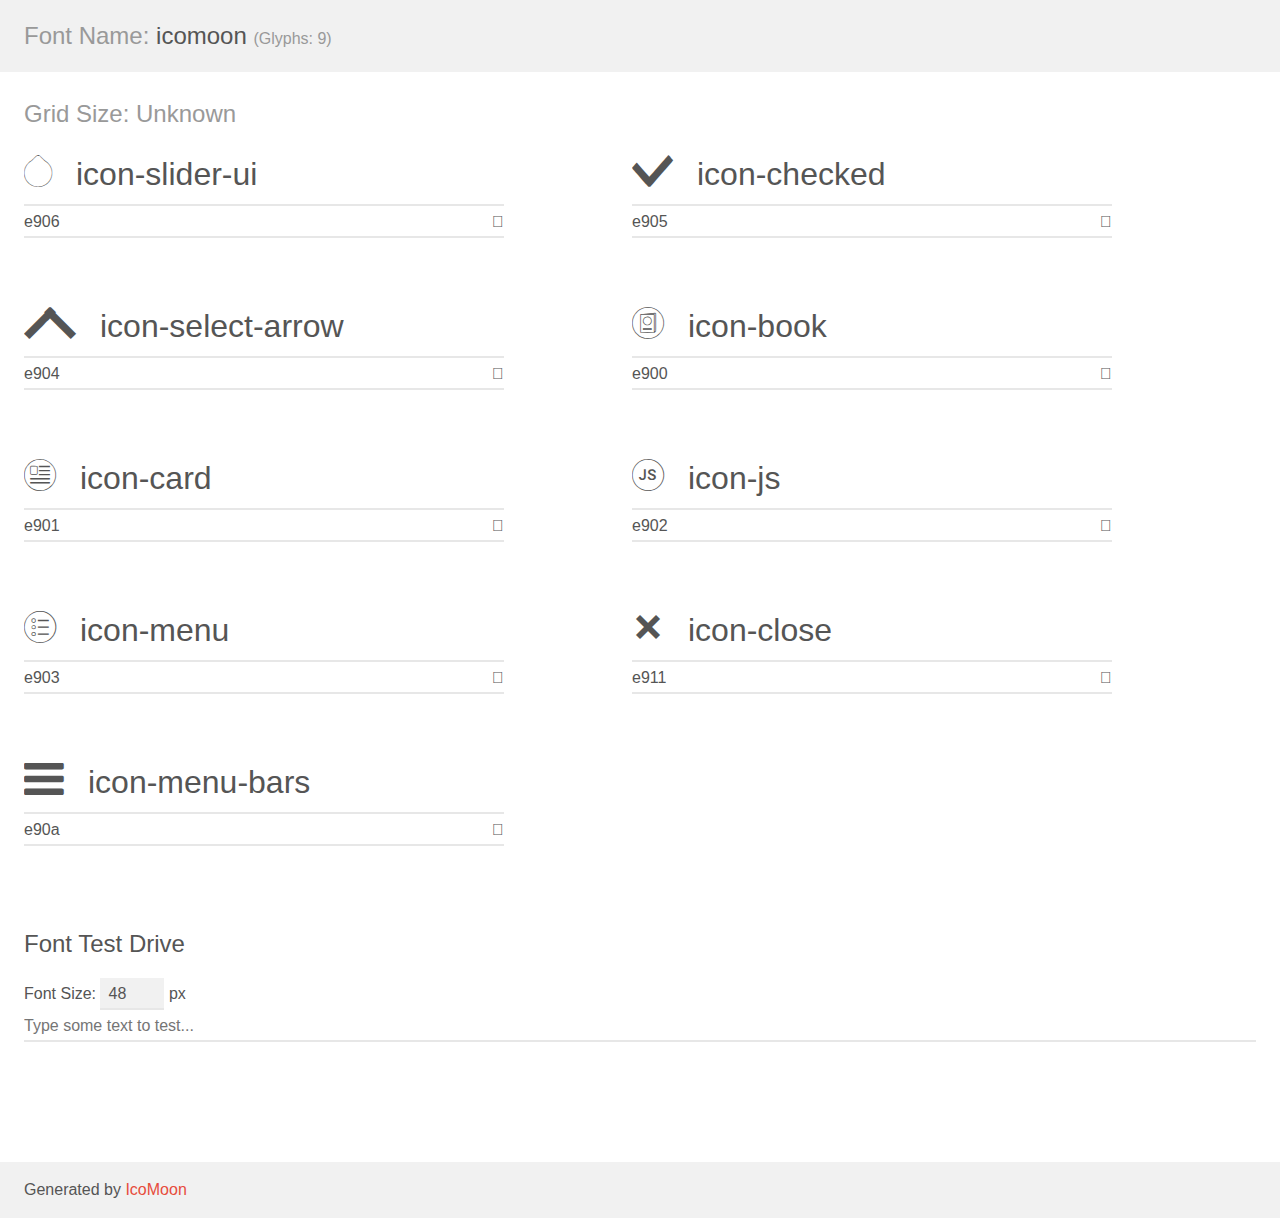
<file: fonts/icomoon/demo.html>
<!doctype html>
<html>
<head>
    <meta charset="utf-8">
    <title>IcoMoon Demo</title>
    <meta name="description" content="An Icon Font Generated By IcoMoon.io">
    <meta name="viewport" content="width=device-width, initial-scale=1">
    <link rel="stylesheet" href="demo-files/demo.css">
    <link rel="stylesheet" href="style.css"></head>
<body>
    <div class="bgc1 clearfix">
        <h1 class="mhmm mvm"><span class="fgc1">Font Name:</span> icomoon <small class="fgc1">(Glyphs:&nbsp;9)</small></h1>
    </div>
    <div class="clearfix mhl ptl">
        <h1 class="mvm mtn fgc1">Grid Size: Unknown</h1>
        <div class="glyph fs1">
            <div class="clearfix bshadow0 pbs">
                <span class="icon-slider-ui">
                
                </span>
                <span class="mls"> icon-slider-ui</span>
            </div>
            <fieldset class="fs0 size1of1 clearfix hidden-false">
                <input type="text" readonly value="e906" class="unit size1of2" />
                <input type="text" maxlength="1" readonly value="&#xe906;" class="unitRight size1of2 talign-right" />
            </fieldset>
            <div class="fs0 bshadow0 clearfix hidden-true">
                <span class="unit pvs fgc1">liga: </span>
                <input type="text" readonly value="" class="liga unitRight" />
            </div>
        </div>
        <div class="glyph fs1">
            <div class="clearfix bshadow0 pbs">
                <span class="icon-checked">
                
                </span>
                <span class="mls"> icon-checked</span>
            </div>
            <fieldset class="fs0 size1of1 clearfix hidden-false">
                <input type="text" readonly value="e905" class="unit size1of2" />
                <input type="text" maxlength="1" readonly value="&#xe905;" class="unitRight size1of2 talign-right" />
            </fieldset>
            <div class="fs0 bshadow0 clearfix hidden-true">
                <span class="unit pvs fgc1">liga: </span>
                <input type="text" readonly value="" class="liga unitRight" />
            </div>
        </div>
        <div class="glyph fs1">
            <div class="clearfix bshadow0 pbs">
                <span class="icon-select-arrow">
                
                </span>
                <span class="mls"> icon-select-arrow</span>
            </div>
            <fieldset class="fs0 size1of1 clearfix hidden-false">
                <input type="text" readonly value="e904" class="unit size1of2" />
                <input type="text" maxlength="1" readonly value="&#xe904;" class="unitRight size1of2 talign-right" />
            </fieldset>
            <div class="fs0 bshadow0 clearfix hidden-true">
                <span class="unit pvs fgc1">liga: </span>
                <input type="text" readonly value="" class="liga unitRight" />
            </div>
        </div>
        <div class="glyph fs1">
            <div class="clearfix bshadow0 pbs">
                <span class="icon-book">
                
                </span>
                <span class="mls"> icon-book</span>
            </div>
            <fieldset class="fs0 size1of1 clearfix hidden-false">
                <input type="text" readonly value="e900" class="unit size1of2" />
                <input type="text" maxlength="1" readonly value="&#xe900;" class="unitRight size1of2 talign-right" />
            </fieldset>
            <div class="fs0 bshadow0 clearfix hidden-true">
                <span class="unit pvs fgc1">liga: </span>
                <input type="text" readonly value="" class="liga unitRight" />
            </div>
        </div>
        <div class="glyph fs1">
            <div class="clearfix bshadow0 pbs">
                <span class="icon-card">
                
                </span>
                <span class="mls"> icon-card</span>
            </div>
            <fieldset class="fs0 size1of1 clearfix hidden-false">
                <input type="text" readonly value="e901" class="unit size1of2" />
                <input type="text" maxlength="1" readonly value="&#xe901;" class="unitRight size1of2 talign-right" />
            </fieldset>
            <div class="fs0 bshadow0 clearfix hidden-true">
                <span class="unit pvs fgc1">liga: </span>
                <input type="text" readonly value="" class="liga unitRight" />
            </div>
        </div>
        <div class="glyph fs1">
            <div class="clearfix bshadow0 pbs">
                <span class="icon-js">
                
                </span>
                <span class="mls"> icon-js</span>
            </div>
            <fieldset class="fs0 size1of1 clearfix hidden-false">
                <input type="text" readonly value="e902" class="unit size1of2" />
                <input type="text" maxlength="1" readonly value="&#xe902;" class="unitRight size1of2 talign-right" />
            </fieldset>
            <div class="fs0 bshadow0 clearfix hidden-true">
                <span class="unit pvs fgc1">liga: </span>
                <input type="text" readonly value="" class="liga unitRight" />
            </div>
        </div>
        <div class="glyph fs1">
            <div class="clearfix bshadow0 pbs">
                <span class="icon-menu">
                
                </span>
                <span class="mls"> icon-menu</span>
            </div>
            <fieldset class="fs0 size1of1 clearfix hidden-false">
                <input type="text" readonly value="e903" class="unit size1of2" />
                <input type="text" maxlength="1" readonly value="&#xe903;" class="unitRight size1of2 talign-right" />
            </fieldset>
            <div class="fs0 bshadow0 clearfix hidden-true">
                <span class="unit pvs fgc1">liga: </span>
                <input type="text" readonly value="" class="liga unitRight" />
            </div>
        </div>
        <div class="glyph fs1">
            <div class="clearfix bshadow0 pbs">
                <span class="icon-close">
                
                </span>
                <span class="mls"> icon-close</span>
            </div>
            <fieldset class="fs0 size1of1 clearfix hidden-false">
                <input type="text" readonly value="e911" class="unit size1of2" />
                <input type="text" maxlength="1" readonly value="&#xe911;" class="unitRight size1of2 talign-right" />
            </fieldset>
            <div class="fs0 bshadow0 clearfix hidden-true">
                <span class="unit pvs fgc1">liga: </span>
                <input type="text" readonly value="" class="liga unitRight" />
            </div>
        </div>
        <div class="glyph fs1">
            <div class="clearfix bshadow0 pbs">
                <span class="icon-menu-bars">
                
                </span>
                <span class="mls"> icon-menu-bars</span>
            </div>
            <fieldset class="fs0 size1of1 clearfix hidden-false">
                <input type="text" readonly value="e90a" class="unit size1of2" />
                <input type="text" maxlength="1" readonly value="&#xe90a;" class="unitRight size1of2 talign-right" />
            </fieldset>
            <div class="fs0 bshadow0 clearfix hidden-true">
                <span class="unit pvs fgc1">liga: </span>
                <input type="text" readonly value="" class="liga unitRight" />
            </div>
        </div>
    </div>

    <!--[if gt IE 8]><!-->
    <div class="mhl clearfix mbl">
        <h1>Font Test Drive</h1>
        <label>
            Font Size: <input id="fontSize" type="number" class="textbox0 mbm"
            min="8" value="48" />
            px
        </label>
        <input id="testText" type="text" class="phl size1of1 mvl"
        placeholder="Type some text to test..." value=""/>
        <div id="testDrive" class="icon-">&nbsp;
        </div>
    </div>
    <!--<![endif]-->
    <div class="bgc1 clearfix">
        <p class="mhl">Generated by <a href="https://icomoon.io/app">IcoMoon</a></p>
    </div>

    <script src="demo-files/demo.js"></script>
</body>
</html>
</file>
<file: fonts/icomoon/demo-files/demo.css>
body {
  padding: 0;
  margin: 0;
  font-family: sans-serif;
  font-size: 1em;
  line-height: 1.5;
  color: #555;
  background: #fff;
}
h1 {
  font-size: 1.5em;
  font-weight: normal;
}
small {
  font-size: .66666667em;
}
a {
  color: #e74c3c;
  text-decoration: none;
}
a:hover, a:focus {
  box-shadow: 0 1px #e74c3c;
}
.bshadow0, input {
  box-shadow: inset 0 -2px #e7e7e7;
}
input:hover {
  box-shadow: inset 0 -2px #ccc;
}
input, fieldset {
  font-family: sans-serif;
  font-size: 1em;
  margin: 0;
  padding: 0;
  border: 0;
}
input {
  color: inherit;
  line-height: 1.5;
  height: 1.5em;
  padding: .25em 0;
}
input:focus {
  outline: none;
  box-shadow: inset 0 -2px #449fdb;
}
.glyph {
  font-size: 16px;
  width: 15em;
  padding-bottom: 1em;
  margin-right: 4em;
  margin-bottom: 1em;
  float: left;
  overflow: hidden;
}
.liga {
  width: 80%;
  width: calc(100% - 2.5em);
}
.talign-right {
  text-align: right;
}
.talign-center {
  text-align: center;
}
.bgc1 {
  background: #f1f1f1;
}
.fgc1 {
  color: #999;
}
.fgc0 {
  color: #000;
}
p {
  margin-top: 1em;
  margin-bottom: 1em;
}
.mvm {
  margin-top: .75em;
  margin-bottom: .75em;
}
.mtn {
  margin-top: 0;
}
.mtl, .mal {
  margin-top: 1.5em;
}
.mbl, .mal {
  margin-bottom: 1.5em;
}
.mal, .mhl {
  margin-left: 1.5em;
  margin-right: 1.5em;
}
.mhmm {
  margin-left: 1em;
  margin-right: 1em;
}
.mls {
  margin-left: .25em;
}
.ptl {
  padding-top: 1.5em;
}
.pbs, .pvs {
  padding-bottom: .25em;
}
.pvs, .pts {
  padding-top: .25em;
}
.unit {
  float: left;
}
.unitRight {
  float: right;
}
.size1of2 {
  width: 50%;
}
.size1of1 {
  width: 100%;
}
.clearfix:before, .clearfix:after {
  content: " ";
  display: table;
}
.clearfix:after {
  clear: both;
}
.hidden-true {
  display: none;
}
.textbox0 {
  width: 3em;
  background: #f1f1f1;
  padding: .25em .5em;
  line-height: 1.5;
  height: 1.5em;
}
#testDrive {
  display: block;
  padding-top: 24px;
  line-height: 1.5;
}
.fs0 {
  font-size: 16px;
}
.fs1 {
  font-size: 32px;
}
</file>
<file: fonts/icomoon/style.css>
@font-face {
  font-family: 'icomoon';
  src:  url('fonts/icomoon.eot?lhnqln');
  src:  url('fonts/icomoon.eot?lhnqln#iefix') format('embedded-opentype'),
    url('fonts/icomoon.ttf?lhnqln') format('truetype'),
    url('fonts/icomoon.woff?lhnqln') format('woff'),
    url('fonts/icomoon.svg?lhnqln#icomoon') format('svg');
  font-weight: normal;
  font-style: normal;
}

[class^="icon-"], [class*=" icon-"] {
  /* use !important to prevent issues with browser extensions that change fonts */
  font-family: 'icomoon' !important;
  speak: none;
  font-style: normal;
  font-weight: normal;
  font-variant: normal;
  text-transform: none;
  line-height: 1;

  /* Better Font Rendering =========== */
  -webkit-font-smoothing: antialiased;
  -moz-osx-font-smoothing: grayscale;
}

.icon-slider-ui:before {
  content: "\e906";
}
.icon-checked:before {
  content: "\e905";
}
.icon-select-arrow:before {
  content: "\e904";
}
.icon-book:before {
  content: "\e900";
}
.icon-card:before {
  content: "\e901";
}
.icon-js:before {
  content: "\e902";
}
.icon-menu:before {
  content: "\e903";
}
.icon-close:before {
  content: "\e911";
}
.icon-menu-bars:before {
  content: "\e90a";
}
</file>
